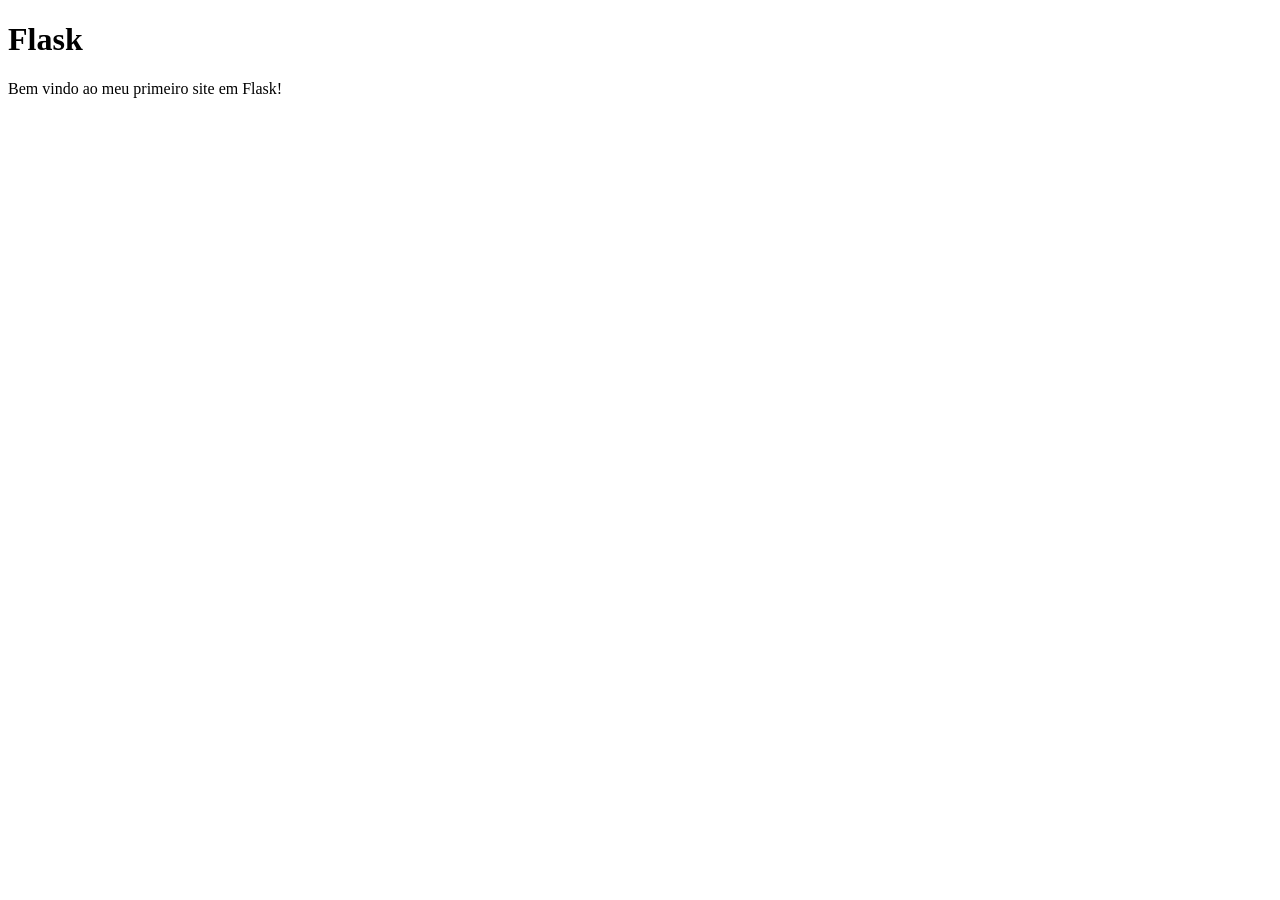
<file: atv_3/templates/index.html>
<!DOCTYPE html>
<html lang="en">
<head>
    <meta charset="UTF-8">
    <meta name="viewport" content="width=device-width, initial-scale=1.0">
    <title></title>
</head>
<body>
    <h1>Flask</h1>
    <span>Bem vindo ao meu primeiro site em Flask!</span>
</body>
</html>
</file>
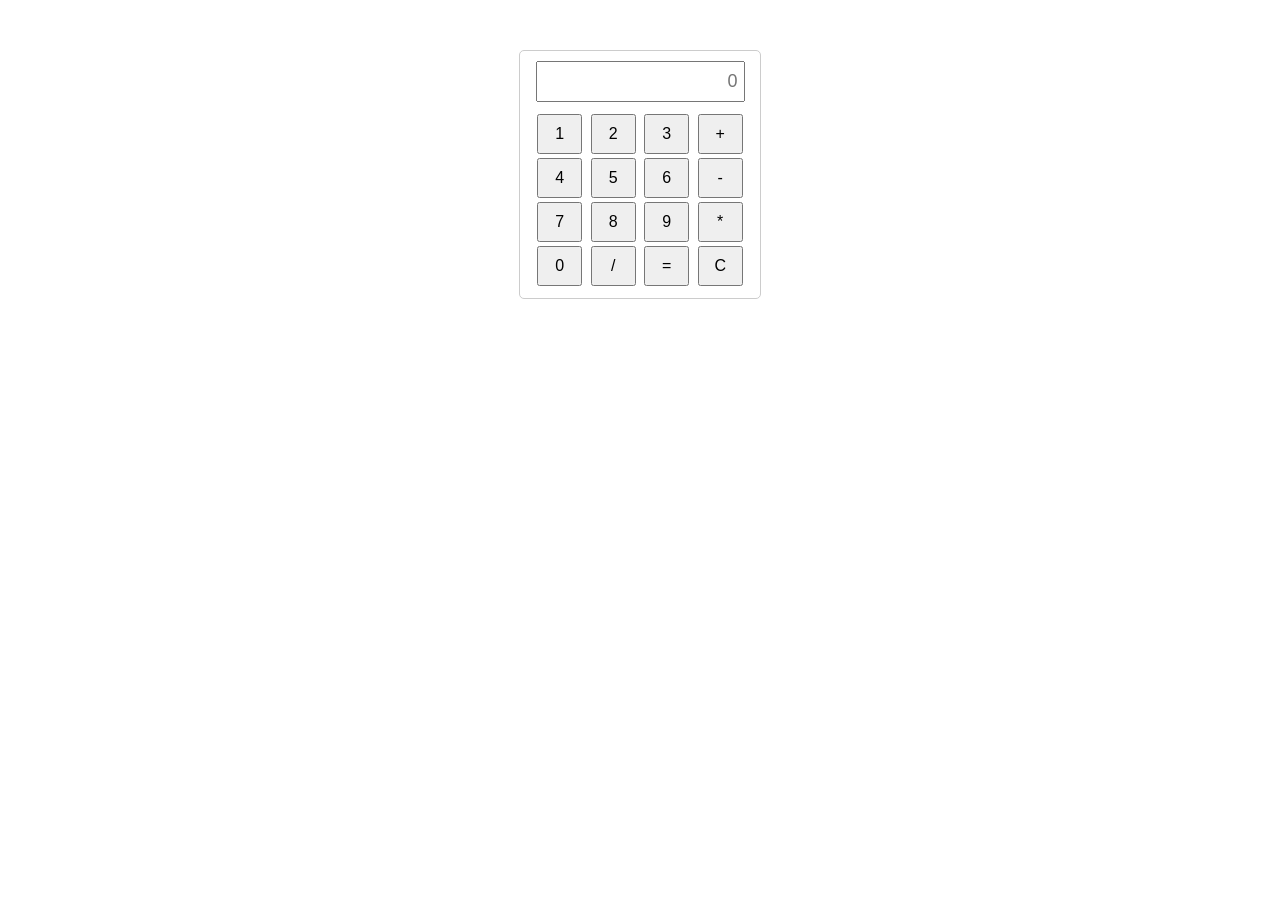
<file: calc/templates/index.html>
<!DOCTYPE html>
<html lang="pt-BR">
<head>
    <meta charset="UTF-8">
    <meta name="viewport" content="width=device-width, initial-scale=1.0">
    <title>Calculadora Flask</title>
    <style>
        #calculator {
            width: 220px;
            margin: 50px auto;
            padding: 10px;
            border: 1px solid #ccc;
            border-radius: 5px;
            text-align: center;
            font-family: Arial, sans-serif;
        }
        #etapas {
            width: 90%;
            height: 35px;
            font-size: 18px;
            text-align: right;
            margin-bottom: 10px;
            padding-right: 5px;
        }
        input[type="button"] {
            width: 45px;
            height: 40px;
            font-size: 16px;
            margin: 2px;
            cursor: pointer;
        }
    </style>
</head>
<body>

    <div id="calculator">
        <form id="calcForm">
            <input type="text" id="etapas" placeholder="0" readonly><br>
            
            <input type="button" value="1" onclick="adicionarCaractere('1')">
            <input type="button" value="2" onclick="adicionarCaractere('2')">
            <input type="button" value="3" onclick="adicionarCaractere('3')">
            <input type="button" value="+" onclick="adicionarCaractere(' + ')">
            <br>
            <input type="button" value="4" onclick="adicionarCaractere('4')">
            <input type="button" value="5" onclick="adicionarCaractere('5')">
            <input type="button" value="6" onclick="adicionarCaractere('6')">
            <input type="button" value="-" onclick="adicionarCaractere(' - ')">
            <br>
            <input type="button" value="7" onclick="adicionarCaractere('7')">
            <input type="button" value="8" onclick="adicionarCaractere('8')">
            <input type="button" value="9" onclick="adicionarCaractere('9')">
            <input type="button" value="*" onclick="adicionarCaractere(' * ')">
            <br>
            <input type="button" value="0" onclick="adicionarCaractere('0')">
            <input type="button" value="/" onclick="adicionarCaractere(' / ')">
            <input type="button" value="=" onclick="enviarParaValidacao()">
            <input type="button" value="C" onclick="limparVisor()">
        </form>
    </div>

    <script>
        const visor = document.getElementById("etapas");

        function adicionarCaractere(caractere) {
            visor.value += caractere;
        }

        function limparVisor() {
            visor.value = "";
        }

        function enviarParaValidacao() {
            const expressaoAtual = visor.value;

            if (!expressaoAtual) return;

            fetch('/calcular', {
                method: 'POST',
                headers: {
                    'Content-Type': 'application/json',
                },
                body: JSON.stringify({ expressao: expressaoAtual })
            })
            .then(response => response.json())
            .then(dados => {
                visor.value = dados.resultado;
            })
            .catch(() => {
                visor.value = "Erro";
            });
        }
    </script>

</body>
</html>
</file>
